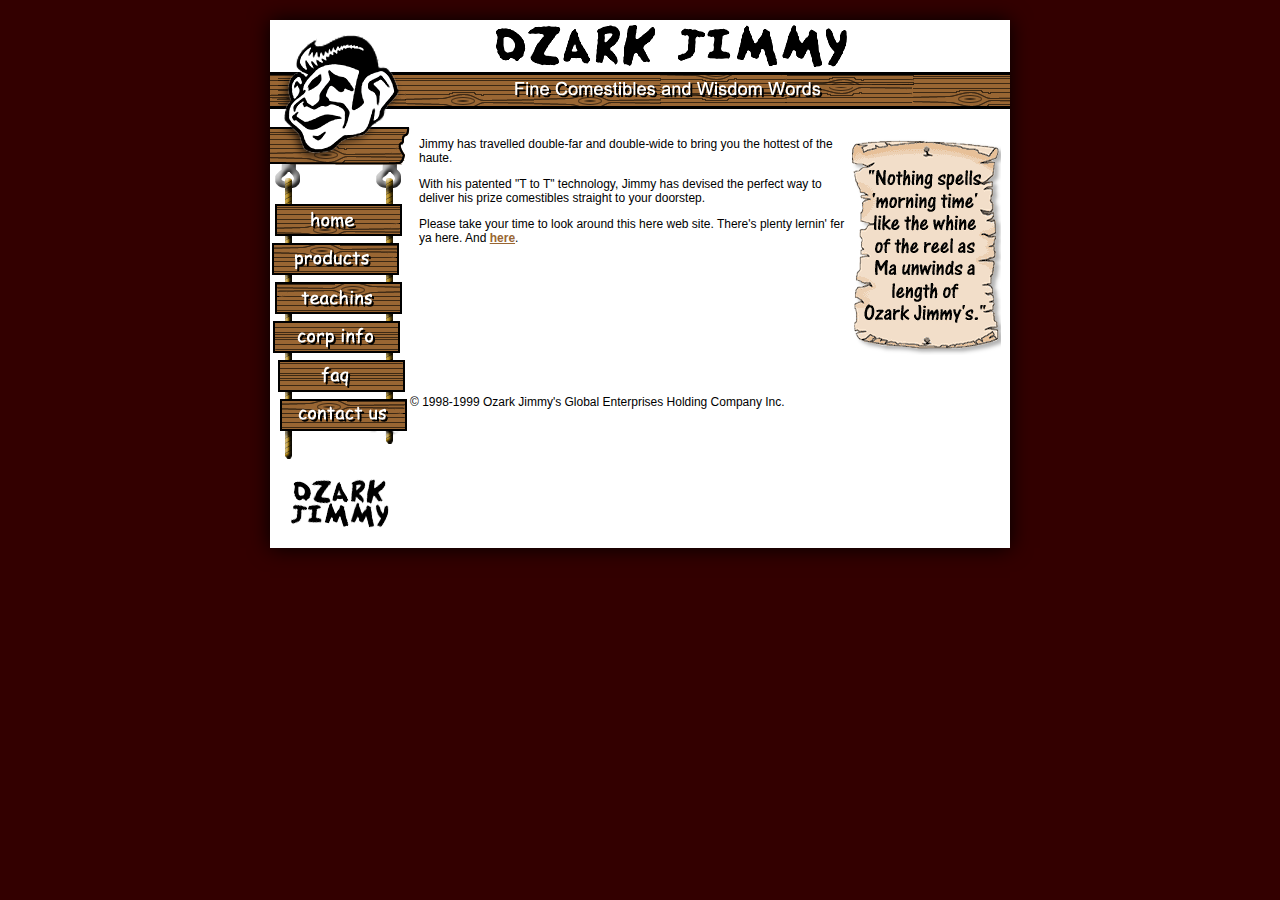
<file: index.html>
<!-- saved from url=(0023)http://localhost:57130/ -->
<html lang="en"><head><meta http-equiv="Content-Type" content="text/html; charset=UTF-8">
<title>Ozark Jimmy Inc. / Home</title>

<link rel="stylesheet" type="text/css" href="/files/style.css">
</head>
<body>

<div id="wrap">
<table width="740" border="0" cellpadding="0" cellspacing="0">
 <tbody><tr>
  <td><a href="/"><img src="/files/header_1.gif" width="740" height="52" border="0" alt="OzarkJimmy.com"></a></td>
 </tr>
 <tr>
  <td><a href="/"><img src="/files/header_2.gif" width="740" height="37" border="0" alt=""></a></td>
 </tr>
</tbody></table>

<table width="740" border="0" cellpadding="0" cellspacing="0">
 <tbody><tr valign="top">
  <td width="140" bgcolor="#ffffff">

   <table width="140" border="0" cellpadding="0" cellspacing="0">
    <tbody><tr>
     <td><img src="/files/menu_top_1.gif" width="140" height="18" border="0" alt=""></td>
    </tr>
    <tr>
     <td><img src="/files/menu_top_2.gif" width="140" height="37" border="0" alt=""></td>
    </tr>
    <tr>
     <td><img src="/files/menu_top_3.gif" width="140" height="40" border="0" alt=""></td>
    </tr>
    <tr>
     <td><a href="/"><img src="/files/menu_home.gif" width="140" height="32" border="0" alt="Home Page"></a><br>
     </td>
    </tr>
    <tr>
     <td><img src="/files/menu_spacer.gif" alt="" width="140" height="7"></td>
    </tr>
    <tr>
     <td>
      <a href="products/"><img src="/files/menu_products.gif" width="140" height="32" border="0" alt="Products"></a><br>
     </td>
    </tr>
    <tr>
     <td><img src="/files/menu_spacer.gif" alt="" width="140" height="7"></td>
    </tr>
    <tr>
     <td><a href="/teachins"><img src="/files/menu_teachins.gif" width="140" height="32" border="0" alt="Teachins"></a><br>
     </td>
    </tr>
    <tr>
     <td><img src="/files/menu_spacer.gif" alt="" width="140" height="7"></td>
    </tr>
    <tr>
     <td><a href="/corporate"><img src="/files/menu_corpInfo.gif" width="140" height="32" border="0" alt="Corporate Info"></a><br>
     </td>
    </tr>
    <tr>
     <td><img src="/files/menu_spacer.gif" alt="" width="140" height="7"></td>
    </tr>
    <tr>
     <td><a href="/faq"><img src="/files/menu_faq.gif" width="140" height="32" border="0" alt="FAQ"></a></td>
    </tr>
    <tr>
     <td><img src="/files/menu_spacer.gif" alt="" width="140" height="7"></td>
    </tr>
    <tr>
     <td>
      <a href="/holler"><img src="/files/menu_contact.gif" width="140" height="32" border="0"></a><br>
     </td>
    </tr>
    <tr>
     <td>
      <img src="/files/menu_bottom.gif" alt="" width="140" height="28"></td>
    </tr>
   </tbody></table>

   <br>

   <div align="center"><a href="/"><img src="/files/footer.gif" width="104" height="61" border="0" alt=""></a></div><br>

  </td>
  <td width="600" bgcolor="#ffffff">

   <br>
<br>
<table width="90%" cellspacing="0" cellpadding="0" border="0" align="center">
	<tbody><tr valign="top">
		<td width="80%">
		
			Jimmy has travelled double-far and double-wide to bring you the hottest of the haute.
			<p>
			With his patented "T to T" technology, Jimmy has devised the perfect way to deliver his prize comestibles straight to your doorstep.
			</p><p>
			Please take your time to look around this here web site.  There's plenty lernin' fer ya here.  And <a href="teachins/">here</a>.

			<br><br>
			
			<table width="430" border="0" cellpadding="0" cellspacing="0" align="center">
				<tbody><tr valign="top">
					<td width="210">
						<!--? require ('content/featureFront2.php'); ?-->
					</td>
					<td width="10">
						<img src="/files/spacer.gif" width="10" height="1" alt="" border="0"><br>
					</td>
					<td width="200">
						<!--? require ('content/featureFront1.php'); ?--><br>
					</td>
				</tr>
			</tbody></table>
			
		</p></td>
		<td width="20%" align="center">
		
			<img src="/files/scroll.gif" width="152" height="218" hspace="0" vspace="0" border="0" alt=""><br clear="all">
						
		</td>
	</tr>
</tbody></table>

   <br><br>

   <p>&copy; 1998-1999 Ozark Jimmy's Global Enterprises Holding Company Inc. </p>
   <br><br>

  </td>
 </tr>
</tbody></table>
</div>


</body></html>
</file>
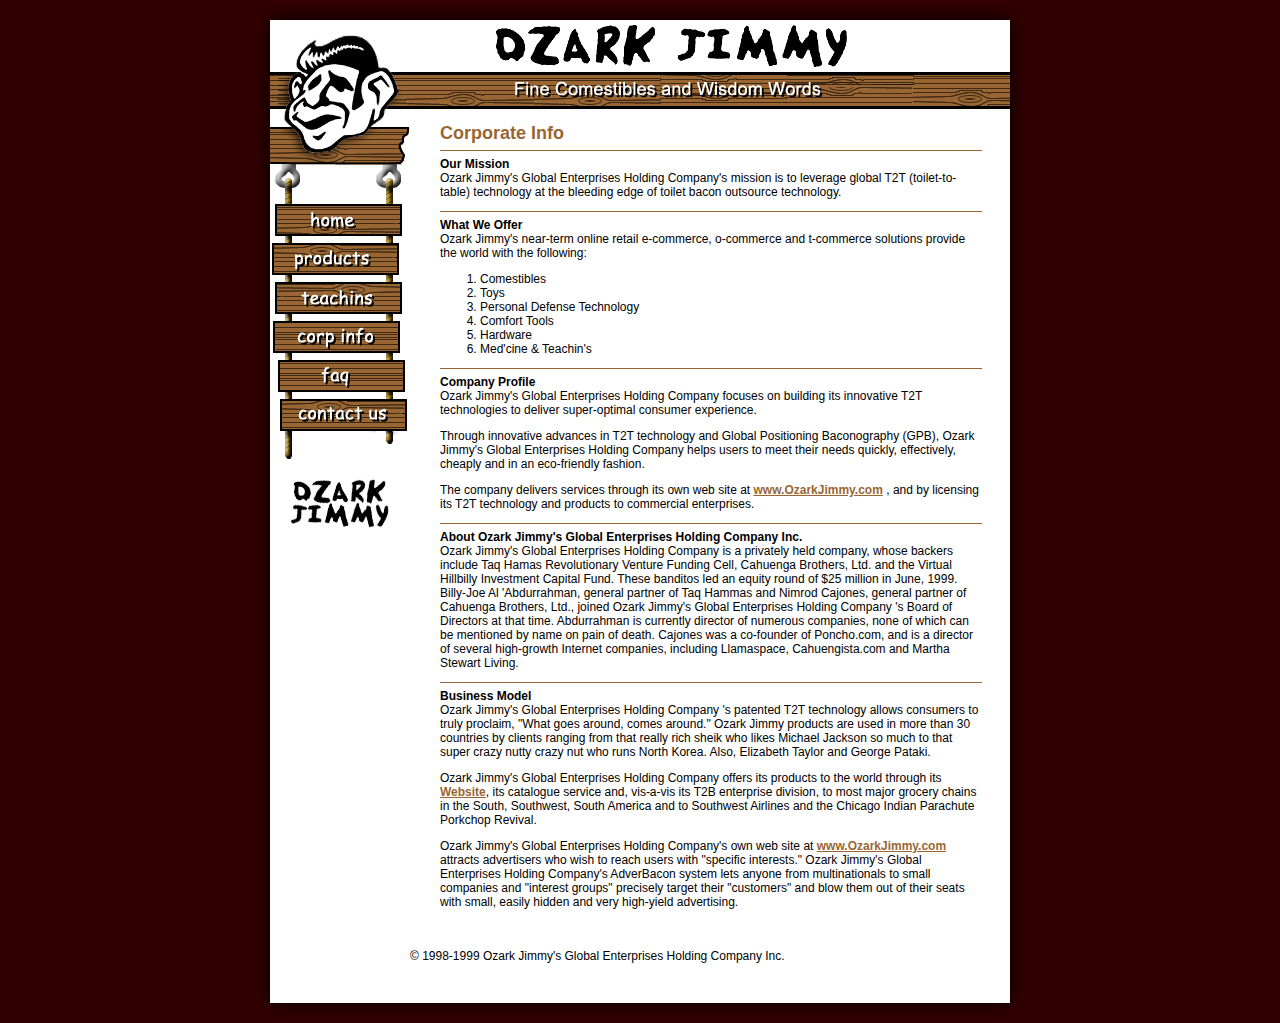
<file: corporate/index.html>
<!-- saved from url=(0040)http://localhost:57130/?content=corpInfo -->
<html lang="en"><head><meta http-equiv="Content-Type" content="text/html; charset=UTF-8">
<title>Ozark Jimmy Inc. / Corporate</title>

<link rel="stylesheet" type="text/css" href="/files/style.css">
</head>
<body>

<div id="wrap">
<table width="740" border="0" cellpadding="0" cellspacing="0">
 <tbody><tr>
  <td><a href="/"><img src="/files/header_1.gif" width="740" height="52" border="0" alt="OzarkJimmy.com"></a></td>
 </tr>
 <tr>
  <td><a href="/"><img src="/files/header_2.gif" width="740" height="37" border="0" alt=""></a></td>
 </tr>
</tbody></table>

<table width="740" border="0" cellpadding="0" cellspacing="0">
 <tbody><tr valign="top">
  <td width="140" bgcolor="#ffffff">

   <table width="140" border="0" cellpadding="0" cellspacing="0">
    <tbody><tr>
     <td><img src="/files/menu_top_1.gif" width="140" height="18" border="0" alt=""></td>
    </tr>
    <tr>
     <td><img src="/files/menu_top_2.gif" width="140" height="37" border="0" alt=""></td>
    </tr>
    <tr>
     <td><img src="/files/menu_top_3.gif" width="140" height="40" border="0" alt=""></td>
    </tr>
    <tr>
     <td><a href="/"><img src="/files/menu_home.gif" width="140" height="32" border="0" alt="Home Page"></a><br>
     </td>
    </tr>
    <tr>
     <td><img src="/files/menu_spacer.gif" alt="" width="140" height="7"></td>
    </tr>
    <tr>
     <td><a href="/products"><img src="/files/menu_products.gif" width="140" height="32" border="0" alt="Products"></a><br>
     </td>
    </tr>
    <tr>
     <td><img src="/files/menu_spacer.gif" alt="" width="140" height="7"></td>
    </tr>
    <tr>
     <td><a href="/teachins"><img src="/files/menu_teachins.gif" width="140" height="32" border="0" alt="Teachins"></a><br>
     </td>
    </tr>
    <tr>
     <td><img src="/files/menu_spacer.gif" alt="" width="140" height="7"></td>
    </tr>
    <tr>
     <td><a href="/"><img src="/files/menu_corpInfo.gif" width="140" height="32" border="0" alt="Corporate Info"></a></td>
    </tr>
    <tr>
     <td><img src="/files/menu_spacer.gif" alt="" width="140" height="7"></td>
    </tr>
    <tr>
     <td><a href="/faq/"><img src="/files/menu_faq.gif" width="140" height="32" border="0" alt="FAQ"></a></td>
    </tr>
    <tr>
     <td><img src="/files/menu_spacer.gif" alt="" width="140" height="7"></td>
    </tr>
    <tr>
     <td>
      <a href="/holler"><img src="/files/menu_contact.gif" width="140" height="32" border="0"></a><br>
     </td>
    </tr>
    <tr>
     <td>
      <img src="/files/menu_bottom.gif" alt="" width="140" height="28"></td>
    </tr>
   </tbody></table>

   <br>

   <div align="center"><a href="/"><img src="/files/footer.gif" width="104" height="61" border="0" alt=""></a></div><br>

  </td>
  <td width="600" bgcolor="#ffffff">

   <table width="90%" cellspacing="0" cellpadding="0" border="0" align="center">
	<tbody><tr>
		<td>
			<br>
			
			<span class="sectitle"><b>Corporate Info</b></span>
			
			<br>
			
			<!--?

			require ('includes/corp_nav.php');
			
			?-->
				
			<hr align="left" size="1" color="#996633" width="100%" noshade="">
			<b>Our Mission</b>
			
			<br>
			
			Ozark Jimmy's Global Enterprises Holding Company's mission is to  leverage global T2T (toilet-to-table) technology at the bleeding edge of toilet bacon outsource technology.
			
			<p>
			</p><hr align="left" size="1" color="#996633" width="100%" noshade="">
			<b>What We Offer</b>
			
			<br>
			
			Ozark Jimmy's near-term online retail e-commerce, o-commerce and t-commerce solutions provide the world with the following:

			<ol>
				<li>Comestibles
				</li><li>Toys
				</li><li>Personal Defense Technology
				</li><li>Comfort Tools
				</li><li>Hardware
				</li><li>Med'cine &amp; Teachin's
			</li></ol>

			<p>
			</p><hr align="left" size="1" color="#996633" width="100%" noshade="">
			<b>Company Profile</b>

			<br>

			Ozark Jimmy's Global Enterprises Holding Company focuses on building its innovative T2T technologies to deliver super-optimal consumer experience.

			<p>
			
			Through innovative advances in T2T technology and Global Positioning Baconography (GPB), Ozark Jimmy's Global Enterprises Holding Company helps users to meet their needs quickly, effectively, cheaply and in an eco-friendly fashion.

			</p><p>

			The company delivers services through its own web site at <a href="http://ozarkjimmy.com/">www.OzarkJimmy.com</a> , and by licensing its T2T technology and products to commercial enterprises.

			</p><p>
			</p><hr align="left" size="1" color="#996633" width="100%" noshade="">
			<b>About Ozark Jimmy's Global Enterprises Holding Company Inc.</b>

			<br>

			Ozark Jimmy's Global Enterprises Holding Company is a privately held company, whose backers include Taq Hamas Revolutionary Venture Funding Cell, Cahuenga Brothers, Ltd. and the Virtual Hillbilly Investment Capital Fund.  These banditos led an equity round of $25 million in June, 1999.  Billy-Joe Al 'Abdurrahman, general partner of Taq Hammas and Nimrod Cajones, general partner of Cahuenga Brothers, Ltd., joined Ozark Jimmy's Global Enterprises Holding Company 's Board of Directors at that time.  Abdurrahman is currently director of numerous companies, none of which can be mentioned by name  on pain of death. Cajones was a co-founder of Poncho.com, and is a  director of  several high-growth Internet companies, including Llamaspace, Cahuengista.com and Martha Stewart Living.

			<p>
			</p><hr align="left" size="1" color="#996633" width="100%" noshade="">
			<b>Business Model</b>

			<br>

			Ozark Jimmy's Global Enterprises Holding Company 's patented T2T  technology allows consumers to truly proclaim, "What goes around, comes around."  Ozark Jimmy products are used in more than 30 countries by clients ranging from that really rich sheik who likes Michael Jackson so much to that super crazy nutty crazy nut who runs North Korea.  Also, Elizabeth Taylor and George Pataki.

			<p>

			Ozark Jimmy's Global Enterprises Holding Company offers its products to the world through its <a href="http://ozarkjimmy.com/">Website</a>, its catalogue service and, vis-a-vis its T2B enterprise division, to most major grocery chains in the South,  Southwest, South America and to Southwest Airlines and the  Chicago Indian  Parachute Porkchop Revival.
			
			</p><p>
			
			Ozark Jimmy's Global Enterprises Holding Company's own web site at <a href="http://ozarkjimmy.com/">www.OzarkJimmy.com</a> attracts  advertisers who wish to reach users with "specific interests." Ozark Jimmy's Global Enterprises Holding Company's AdverBacon system lets anyone from multinationals to small companies and "interest groups" precisely  target their "customers" and blow them out of their seats with small, easily  hidden and very high-yield advertising.
		</p></td>
	</tr>
</tbody></table>
   <br><br>

    <p>&copy; 1998-1999 Ozark Jimmy's Global Enterprises Holding Company Inc. </p>
   <br><br>

  </td>
 </tr>
</tbody></table>
</div>


</body></html>
</file>
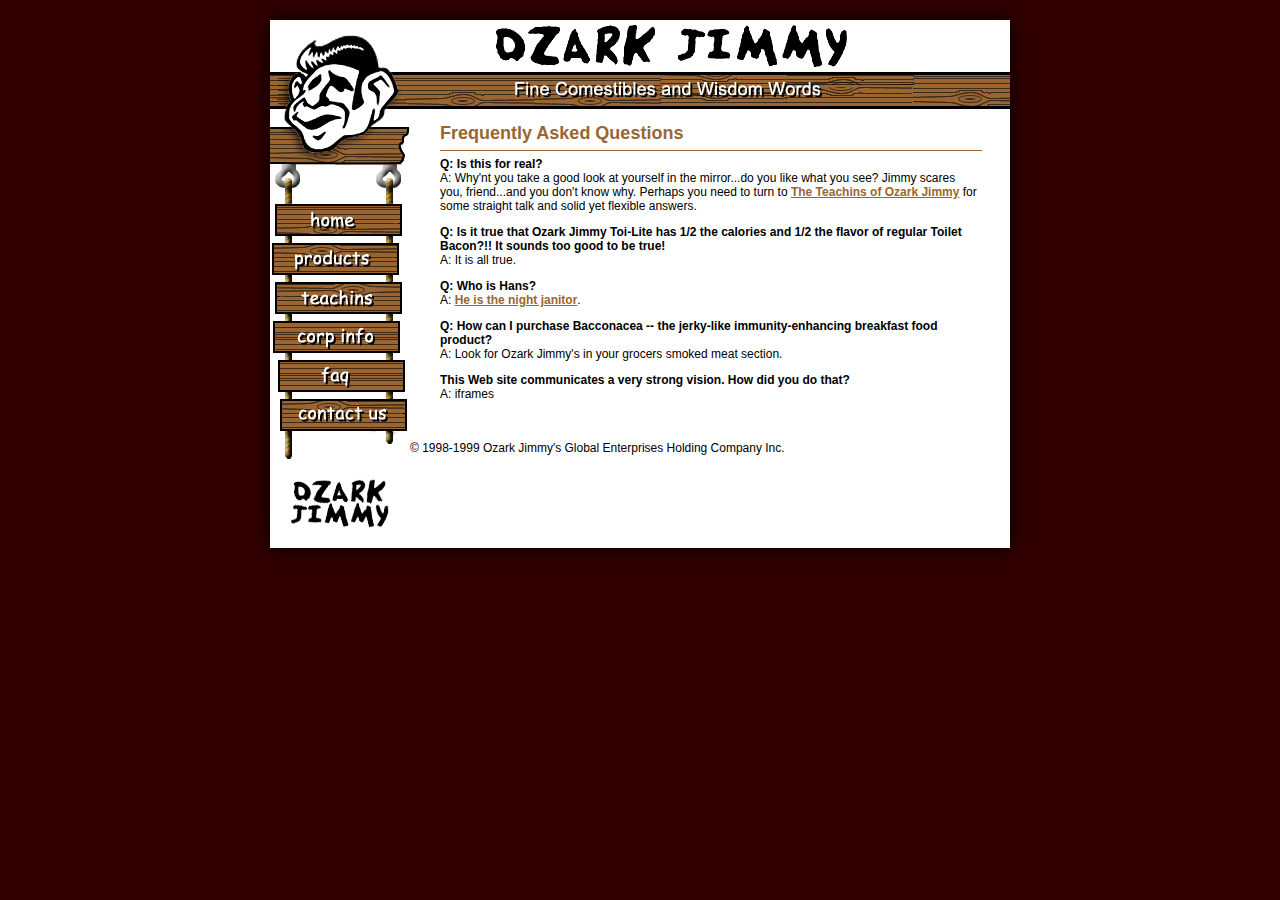
<file: faq/index.html>
<!-- saved from url=(0035)http://localhost:57130/?content=faq -->
<html lang="en"><head><meta http-equiv="Content-Type" content="text/html; charset=UTF-8">
<title>Ozark Jimmy Inc. / FAQ</title>

<link rel="stylesheet" type="text/css" href="/files/style.css">
</head>
<body>

<div id="wrap">
<table width="740" border="0" cellpadding="0" cellspacing="0">
 <tbody><tr>
  <td><a href="/"><img src="/files/header_1.gif" width="740" height="52" border="0" alt="OzarkJimmy.com"></a></td>
 </tr>
 <tr>
  <td><a href="/"><img src="/files/header_2.gif" width="740" height="37" border="0" alt=""></a></td>
 </tr>
</tbody></table>

<table width="740" border="0" cellpadding="0" cellspacing="0">
 <tbody><tr valign="top">
  <td width="140" bgcolor="#ffffff">

   <table width="140" border="0" cellpadding="0" cellspacing="0">
    <tbody><tr>
     <td><img src="/files/menu_top_1.gif" width="140" height="18" border="0" alt=""></td>
    </tr>
    <tr>
     <td><img src="/files/menu_top_2.gif" width="140" height="37" border="0" alt=""></td>
    </tr>
    <tr>
     <td><img src="/files/menu_top_3.gif" width="140" height="40" border="0" alt=""></td>
    </tr>
    <tr>
     <td><a href="/"><img src="/files/menu_home.gif" width="140" height="32" border="0" alt="Home Page"></a><br>
     </td>
    </tr>
    <tr>
     <td><img src="/files/menu_spacer.gif" alt="" width="140" height="7"></td>
    </tr>
    <tr>
     <td><a href="/products"><img src="/files/menu_products.gif" width="140" height="32" border="0" alt="Products"></a><br>
     </td>
    </tr>
    <tr>
     <td><img src="/files/menu_spacer.gif" alt="" width="140" height="7"></td>
    </tr>
    <tr>
     <td><a href="/teachins"><img src="/files/menu_teachins.gif" width="140" height="32" border="0" alt="Teachins"></a><br>
     </td>
    </tr>
    <tr>
     <td><img src="/files/menu_spacer.gif" alt="" width="140" height="7"></td>
    </tr>
    <tr>
     <td><a href="/corporate"><img src="/files/menu_corpInfo.gif" width="140" height="32" border="0" alt="Corporate Info"></a><br>
     </td>
    </tr>
    <tr>
     <td><img src="/files/menu_spacer.gif" alt="" width="140" height="7"></td>
    </tr>
    <tr>
     <td><a href="/faq"><img src="/files/menu_faq.gif" width="140" height="32" border="0" alt="FAQ"></a></td>
    </tr>
    <tr>
     <td><img src="/files/menu_spacer.gif" alt="" width="140" height="7"></td>
    </tr>
    <tr>
     <td>
      <a href="/holler"><img src="/files/menu_contact.gif" width="140" height="32" border="0"></a><br>
     </td>
    </tr>
    <tr>
     <td>
      <img src="/files/menu_bottom.gif" alt="" width="140" height="28"></td>
    </tr>
   </tbody></table>

   <br>

   <div align="center"><a href="/"><img src="/files/footer.gif" width="104" height="61" border="0" alt=""></a></div><br>

  </td>
  <td width="600" bgcolor="#ffffff">

   <table width="90%" cellspacing="0" cellpadding="0" border="0" align="center">
	<tbody><tr>
		<td>
			<br>
			
			<span class="sectitle"><b>Frequently Asked Questions</b></span>
			
			<br>
			
			<hr align="left" size="1" color="#996633" width="100%" noshade="">
			
			<strong>Q: Is this for real?</strong><br>
			A: Why'nt you take a good look at yourself in the mirror...do you like what you see? Jimmy scares you, friend...and you don't know why. Perhaps you need to turn to <a href="/teachins">The Teachins of Ozark Jimmy</a> for some straight talk and solid yet flexible answers.

			<p>
			
			<strong>Q: Is it true that Ozark Jimmy Toi-Lite has 1/2 the calories and 1/2 the flavor of regular Toilet Bacon?!!  It sounds too good to be true!</strong><br>
			A: It is all true.
			
			</p><p>
			
			<strong>Q: Who is Hans?</strong><br>
			A: <a href="/resume_hans">He is the night janitor</a>.
			
			</p><p>
			
			<strong>Q: How can I purchase Bacconacea -- the jerky-like immunity-enhancing breakfast food product?</strong><br>
			A: Look for Ozark Jimmy's in your grocers smoked meat section.
			
			</p><p>
			
			<strong>This Web site communicates a very strong vision.  How did you do that?</strong><br>
			A: iframes

		</p></td>
	</tr>
</tbody></table>
   <br><br>

    <p>&copy; 1998-1999 Ozark Jimmy's Global Enterprises Holding Company Inc. </p>
   <br><br>

  </td>
 </tr>
</tbody></table>
</div>


</body></html>
</file>
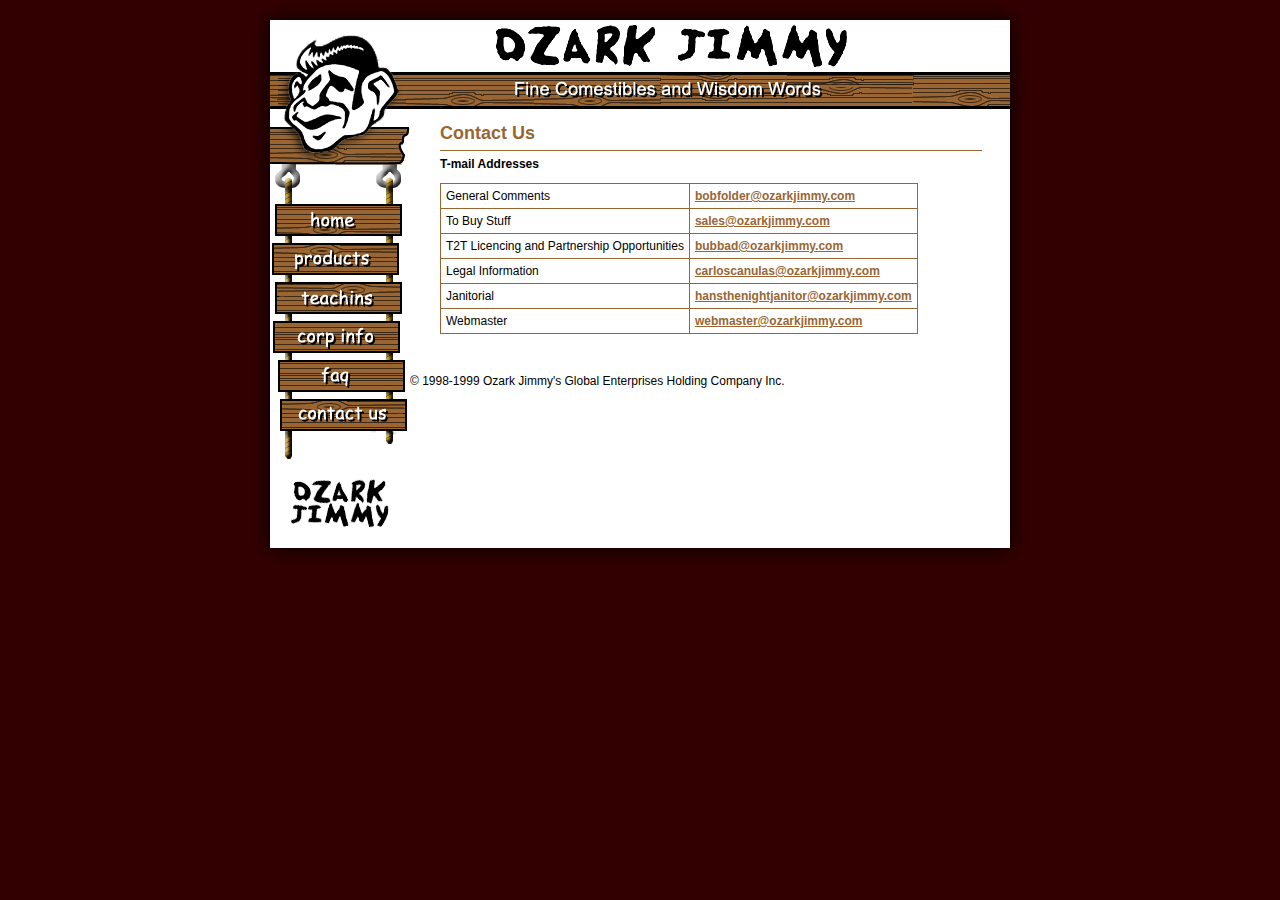
<file: holler/index.html>
<!-- saved from url=(0038)http://localhost:57130/?content=holler -->
<html lang="en"><head><meta http-equiv="Content-Type" content="text/html; charset=UTF-8">
<title>Ozark Jimmy Inc. / Contact</title>

<link rel="stylesheet" type="text/css" href="/files/style.css">
</head>
<body>

<div id="wrap">
<table width="740" border="0" cellpadding="0" cellspacing="0">
 <tbody><tr>
  <td><a href="/"><img src="/files/header_1.gif" width="740" height="52" border="0" alt="OzarkJimmy.com"></a></td>
 </tr>
 <tr>
  <td><a href="/"><img src="/files/header_2.gif" width="740" height="37" border="0" alt=""></a></td>
 </tr>
</tbody></table>

<table width="740" border="0" cellpadding="0" cellspacing="0">
 <tbody><tr valign="top">
  <td width="140" bgcolor="#ffffff">

   <table width="140" border="0" cellpadding="0" cellspacing="0">
    <tbody><tr>
     <td><img src="/files/menu_top_1.gif" width="140" height="18" border="0" alt=""></td>
    </tr>
    <tr>
     <td><img src="/files/menu_top_2.gif" width="140" height="37" border="0" alt=""></td>
    </tr>
    <tr>
     <td><img src="/files/menu_top_3.gif" width="140" height="40" border="0" alt=""></td>
    </tr>
    <tr>
     <td><a href="/"><img src="/files/menu_home.gif" width="140" height="32" border="0" alt="Home Page"></a><br>
     </td>
    </tr>
    <tr>
     <td><img src="/files/menu_spacer.gif" alt="" width="140" height="7"></td>
    </tr>
    <tr>
     <td><a href="/products"><img src="/files/menu_products.gif" width="140" height="32" border="0" alt="Products"></a><br>
     </td>
    </tr>
    <tr>
     <td><img src="/files/menu_spacer.gif" alt="" width="140" height="7"></td>
    </tr>
    <tr>
     <td><a href="/teachins"><img src="/files/menu_teachins.gif" width="140" height="32" border="0" alt="Teachins"></a><br>
     </td>
    </tr>
    <tr>
     <td><img src="/files/menu_spacer.gif" alt="" width="140" height="7"></td>
    </tr>
    <tr>
     <td><a href="/corporate"><img src="/files/menu_corpInfo.gif" width="140" height="32" border="0" alt="Corporate Info"></a><br>
     </td>
    </tr>
    <tr>
     <td><img src="/files/menu_spacer.gif" alt="" width="140" height="7"></td>
    </tr>
    <tr>
     <td><a href="/faq/"><img src="/files/menu_faq.gif" width="140" height="32" border="0" alt="FAQ"></a></td>
    </tr>
    <tr>
     <td><img src="/files/menu_spacer.gif" alt="" width="140" height="7"></td>
    </tr>
    <tr>
     <td>
      <a href="/"><img src="/files/menu_contact.gif" width="140" height="32" border="0"></a><br>
     </td>
    </tr>
    <tr>
     <td>
      <img src="/files/menu_bottom.gif" alt="" width="140" height="28"></td>
    </tr>
   </tbody></table>

   <br>

   <div align="center"><a href="/"><img src="/files/footer.gif" width="104" height="61" border="0" alt=""></a></div><br>

  </td>
  <td width="600" bgcolor="#ffffff">

   <table width="90%" cellspacing="0" cellpadding="0" border="0" align="center">
	<tbody><tr>
		<td>
			<br>
			
			<span class="sectitle"><b>Contact Us</b></span>
			
			<br>
			
			<hr align="left" size="1" color="#996633" width="100%" noshade="">
			<b>T-mail Addresses</b>
			<p>
			<table cellspacing="0" cellpadding="0" border="0">
				<tbody><tr>
					<td bgcolor="#996633">
			<table width="100%" cellpadding="5" cellspacing="1" border="0">
				<tbody><tr valign="top">
					<td bgcolor="#ffffff">
						General Comments</td>
					<td bgcolor="#ffffff">
						<a href="mailto:bobfolder@ozarkjimmy.com">bobfolder@ozarkjimmy.com</a></td>
				</tr>
				<tr valign="top">
					<td bgcolor="#ffffff">
						To Buy Stuff</td>
					<td bgcolor="#ffffff">
						<a href="mailto:sales@ozarkjimmy.com">sales@ozarkjimmy.com</a></td>
				</tr>
				<tr valign="top">
					<td bgcolor="#ffffff">
						T2T Licencing and Partnership Opportunities</td>
					<td bgcolor="#ffffff">
						<a href="mailto:bubbad@ozarkjimmy.com">bubbad@ozarkjimmy.com</a></td>
				</tr>
				<tr valign="top">
					<td bgcolor="#ffffff">
						Legal Information</td>
					<td bgcolor="#ffffff">
						<a href="mailto:carloscanulas@ozarkjimmy.com">carloscanulas@ozarkjimmy.com</a></td>
				</tr>
				<tr valign="top">
					<td bgcolor="#ffffff">
						Janitorial</td>
					<td bgcolor="#ffffff">
						<a href="mailto:hansthenightjanitor@ozarkjimmy.com">hansthenightjanitor@ozarkjimmy.com</a></td>
				</tr>
				<tr valign="top">
					<td bgcolor="#ffffff">
						Webmaster</td>
					<td bgcolor="#ffffff">
						<a href="mailto:webmaster@ozarkjimmy.com">webmaster@ozarkjimmy.com</a></td>
				</tr>
			</tbody></table>
					</td>
				</tr>
			</tbody></table>

		</p></td>
	</tr>
</tbody></table>
   <br><br>

    <p>&copy; 1998-1999 Ozark Jimmy's Global Enterprises Holding Company Inc. </p>
   <br><br>

  </td>
 </tr>
</tbody></table>
</div>


</body></html>
</file>
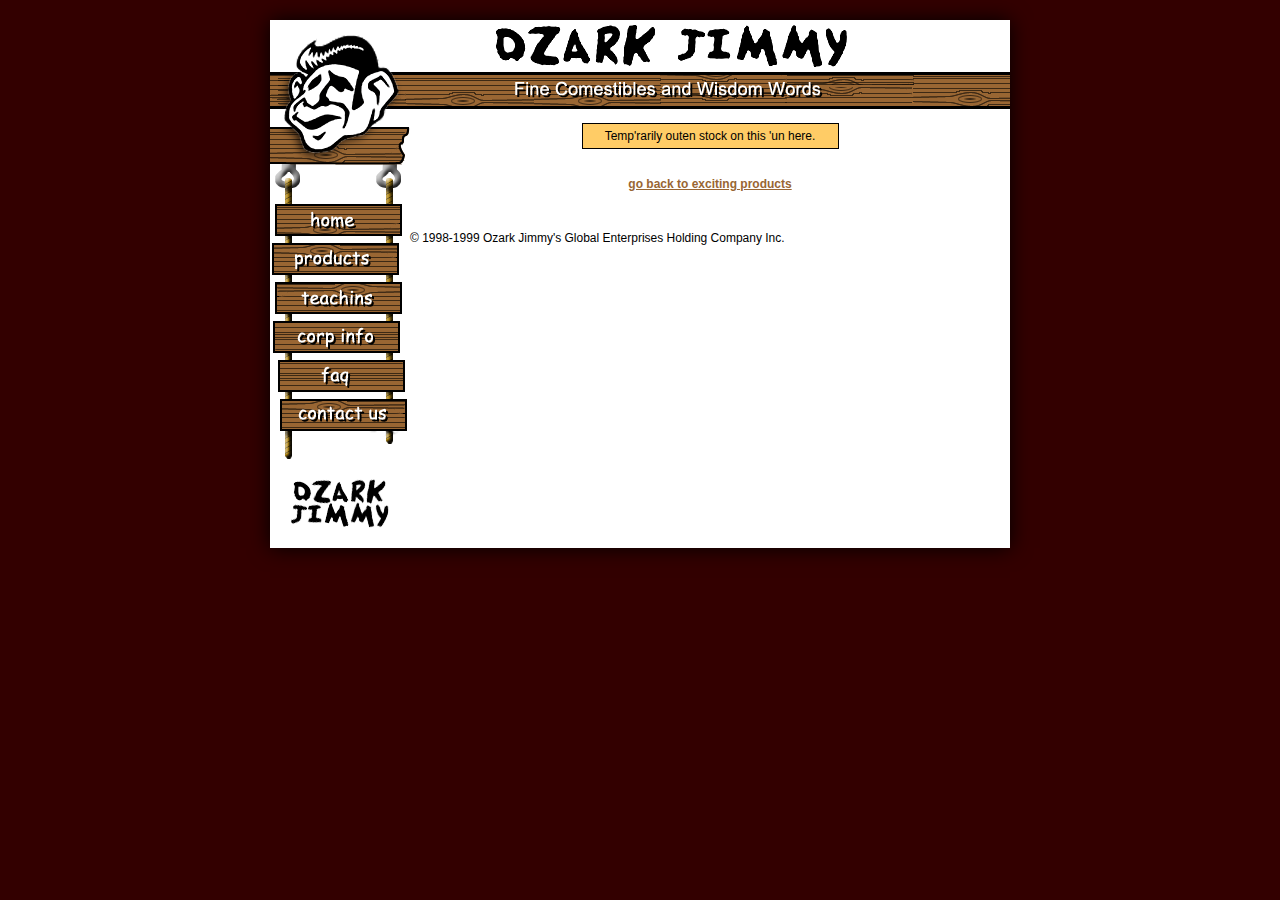
<file: order/index.html>
<html lang="en">
<head>
<title>Ozark Jimmy Inc. / Order</title>
<meta http-equiv="Content-Type" content="text/html; charset=iso-8859-1">
<link rel=stylesheet type="text/css" href="/files/style.css">
<body>

<div id="wrap">
<table width=740 border="0" cellpadding="0" cellspacing="0">
 <tr>
  <td><a href="/"><img src="/files/header_1.gif" width="740" height="52" border="0" alt="OzarkJimmy.com"></a></td>
 </tr>
 <tr>
  <td><a href="/"><img src="/files/header_2.gif" width="740" height="37" border="0" alt=""></a></td>
 </tr>
</table>

<table width=740 border="0" cellpadding="0" cellspacing="0">
 <tr valign=top>
  <td width="140" bgcolor="#ffffff">

   <table width="140" border="0" cellpadding="0" cellspacing="0">
    <tr>
     <td><img src="/files/menu_top_1.gif" width="140" height="18" border="0" alt=""></td>
    </tr>
    <tr>
     <td><img src="/files/menu_top_2.gif" width="140" height="37" border="0" alt=""></td>
    </tr>
    <tr>
     <td><img src="/files/menu_top_3.gif" width="140" height="40" border="0" alt=""></td>
    </tr>
    <tr>
     <td><a href="/"><img src="/files/menu_home.gif" width="140" height="32" border="0" alt="Home Page"></a><br>
     </td>
    </tr>
    <tr>
     <td><img src="/files/menu_spacer.gif" alt="" width="140" height="7"></td>
    </tr>
    <tr>
     <td><a href="/products"><img src="/files/menu_products.gif" width="140" height="32" border="0" alt="Products"></a><br>
     </td>
    </tr>
    <tr>
     <td><img src="/files/menu_spacer.gif" alt="" width="140" height="7"></td>
    </tr>
    <tr>
     <td><a href="/teachins"><img src="/files/menu_teachins.gif" width="140" height="32" border="0" alt="Teachins"></a><br>
     </td>
    </tr>
    <tr>
     <td><img src="/files/menu_spacer.gif" alt="" width="140" height="7"></td>
    </tr>
    <tr>
     <td>
      <a href=/corporate"><img src="/files/menu_corpInfo.gif" width="140" height="32" border="0" alt="Corporate Info"></a><br>
     </td>
    </tr>
    <tr>
     <td><img src="/files/menu_spacer.gif" alt="" width="140" height="7"></td>
    </tr>
    <tr>
     <td><a href="/faq/"><img src="/files/menu_faq.gif" width="140" height="32" border="0" alt="FAQ"></a></td>
    </tr>
    <tr>
     <td><img src="/files/menu_spacer.gif" alt="" width="140" height="7"></td>
    </tr>
    <tr>
     <td>
      <a href="/holler"><img src="/files/menu_contact.gif" width="140" height="32" border="0" alt="Contact"></a><br>
     </td>
    </tr>
    <tr>
     <td>
      <img src="/files/menu_bottom.gif" alt="" width="140" height="28" alt=""></td>
    </tr>
   </table>

   <br>

   <div align="center"><a href="/"><img src="/files/footer.gif" width="104" height="61" border="0" alt=""></a></div><br>

  </td>
  <td width="600" bgcolor="#ffffff">

   <table width="90%" cellspacing=0 cellpadding=0 border="0" align=center>
	<tr>
		<td align=center>

			<br>
			
			<table cellpadding=1 cellspacing=0 border="0">
				<tr>
					<td bgcolor="#000000">
						<table width=255 cellpadding=5 cellspacing=0 border="0">
							<tr>
								<td bgcolor="#ffcc66" align=center>
									Temp'rarily outen stock on this 'un here.
								</td>
							</tr>
						</table>
					</td>
				</tr>
			</table>
			
			<br>
			<br>
						
			<a href="/products">go back to exciting products</a>
		</td>
	</tr>
</table>
   <br><br>

    <p>&copy; 1998-1999 Ozark Jimmy's Global Enterprises Holding Company Inc. </p>
   <br><br>

  </td>
 </tr>
</table>
</div>

</body>
</html>
</file>
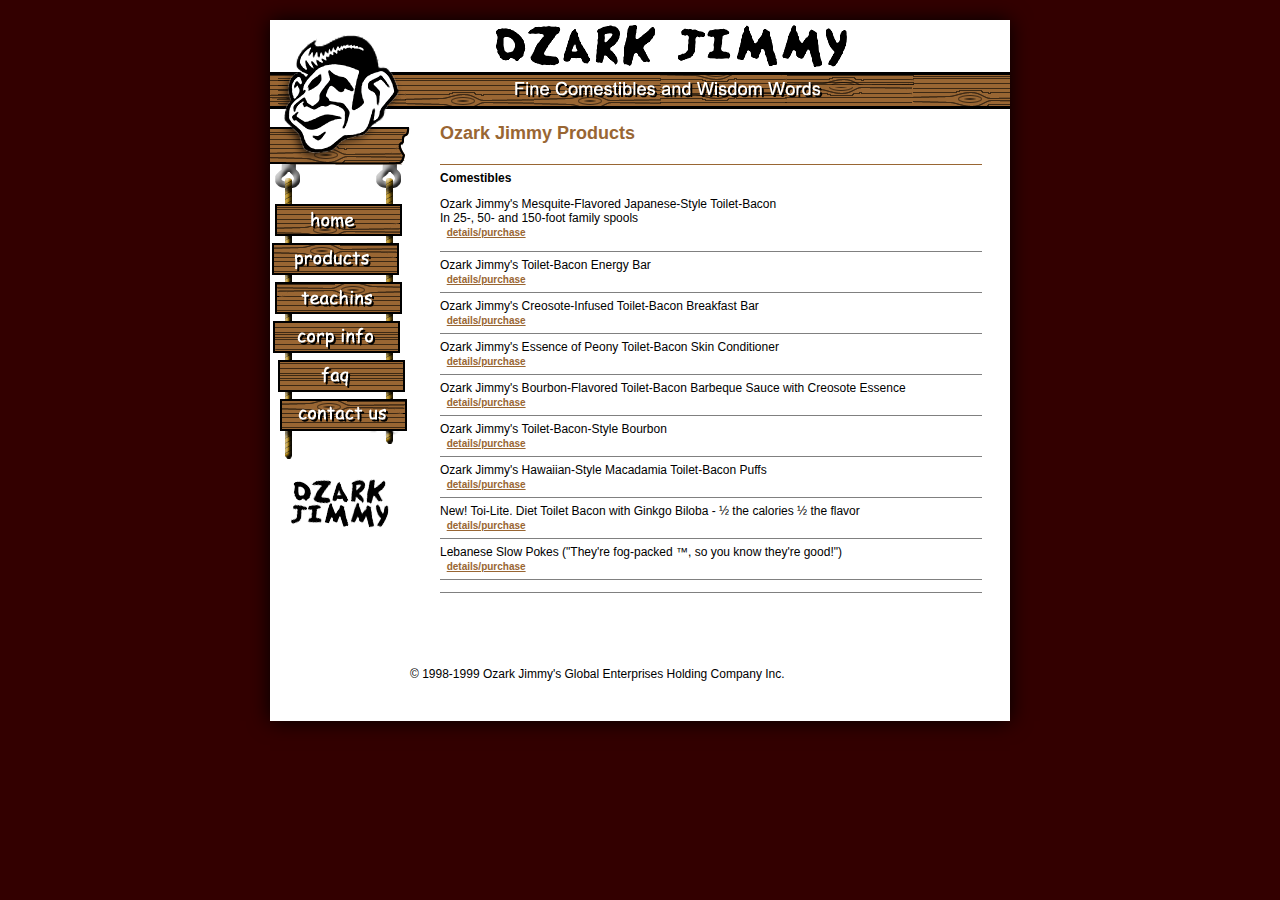
<file: products/index.html>
<!-- saved from url=(0040)http://localhost:57130/?content=products -->
<html lang="en"><head><meta http-equiv="Content-Type" content="text/html; charset=UTF-8">
<title>Ozark Jimmy Inc. / Products</title>

<link rel="stylesheet" type="text/css" href="/files/style.css">
</head>
<body>

<div id="wrap">
<table width="740" border="0" cellpadding="0" cellspacing="0">
 <tbody><tr>
  <td><a href="/"><img src="/files/header_1.gif" width="740" height="52" border="0" alt="OzarkJimmy.com"></a></td>
 </tr>
 <tr>
  <td><a href="/"><img src="/files/header_2.gif" width="740" height="37" border="0" alt=""></a></td>
 </tr>
</tbody></table>

<table width="740" border="0" cellpadding="0" cellspacing="0">
 <tbody><tr valign="top">
  <td width="140" bgcolor="#ffffff">

   <table width="140" border="0" cellpadding="0" cellspacing="0">
    <tbody><tr>
     <td><img src="/files/menu_top_1.gif" width="140" height="18" border="0" alt=""></td>
    </tr>
    <tr>
     <td><img src="/files/menu_top_2.gif" width="140" height="37" border="0" alt=""></td>
    </tr>
    <tr>
     <td><img src="/files/menu_top_3.gif" width="140" height="40" border="0" alt=""></td>
    </tr>
    <tr>
     <td><a href="/"><img src="/files/menu_home.gif" width="140" height="32" border="0" alt="Home Page"></a><br>
     </td>
    </tr>
    <tr>
     <td><img src="/files/menu_spacer.gif" alt="" width="140" height="7"></td>
    </tr>
    <tr>
     <td>
      <a href="/"><img src="/files/menu_products.gif" width="140" height="32" border="0" alt="Products"></a><br>
     </td>
    </tr>
    <tr>
     <td><img src="/files/menu_spacer.gif" alt="" width="140" height="7"></td>
    </tr>
    <tr>
     <td><a href="/teachins"><img src="/files/menu_teachins.gif" width="140" height="32" border="0" alt="Teachins"></a><br>
     </td>
    </tr>
    <tr>
     <td><img src="/files/menu_spacer.gif" alt="" width="140" height="7"></td>
    </tr>
    <tr>
     <td><a href="/corporate"><img src="/files/menu_corpInfo.gif" width="140" height="32" border="0" alt="Corporate Info"></a><br>
     </td>
    </tr>
    <tr>
     <td><img src="/files/menu_spacer.gif" alt="" width="140" height="7"></td>
    </tr>
    <tr>
     <td><a href="/faq/"><img src="/files/menu_faq.gif" width="140" height="32" border="0" alt="FAQ"></a></td>
    </tr>
    <tr>
     <td><img src="/files/menu_spacer.gif" alt="" width="140" height="7"></td>
    </tr>
    <tr>
     <td>
      <a href="/holler"><img src="/files/menu_contact.gif" width="140" height="32" border="0"></a><br>
     </td>
    </tr>
    <tr>
     <td>
      <img src="/files/menu_bottom.gif" alt="" width="140" height="28"></td>
    </tr>
   </tbody></table>

   <br>

   <div align="center"><a href="/"><img src="/files/footer.gif" width="104" height="61" border="0" alt=""></a></div><br>

  </td>
  <td width="600" bgcolor="#ffffff">

   <table width="90%" cellspacing="0" cellpadding="0" border="0" align="center">
	<tbody><tr>
		<td>
			<br>
			
			<span class="sectitle"><b>Ozark Jimmy Products</b></span>
			
			<br>
			
			<!--?

			require ('includes/prod_nav.php');
			
			?-->
			
			<br>
			
			<hr align="left" size="1" color="#996633" width="100%" noshade="">

			<b>Comestibles</b>
			<p>
			Ozark Jimmy's Mesquite-Flavored Japanese-Style Toilet-Bacon<br>
			In 25-, 50- and 150-foot family spools<br>
			&nbsp; <a href="/order/" class="moreDetails">details/purchase</a><br>
			</p><hr align="LEFT" size="1" width="100%" noshade="">
			Ozark Jimmy's Toilet-Bacon Energy Bar<br>
			&nbsp; <a href="/order/" class="moreDetails">details/purchase</a><br>
			<hr align="LEFT" size="1" width="100%" noshade="">
			Ozark Jimmy's Creosote-Infused Toilet-Bacon Breakfast Bar<br>
			&nbsp; <a href="/order/" class="moreDetails">details/purchase</a><br>
			<hr align="LEFT" size="1" width="100%" noshade="">
			Ozark Jimmy's Essence of Peony Toilet-Bacon Skin Conditioner<br>
			&nbsp; <a href="/order/" class="moreDetails">details/purchase</a><br>
			<hr align="LEFT" size="1" width="100%" noshade="">
			Ozark Jimmy's Bourbon-Flavored Toilet-Bacon Barbeque Sauce with Creosote Essence<br>
			&nbsp; <a href="/order/" class="moreDetails">details/purchase</a><br>
			<hr align="LEFT" size="1" width="100%" noshade="">
			Ozark Jimmy's Toilet-Bacon-Style Bourbon<br>
			&nbsp; <a href="/order/" class="moreDetails">details/purchase</a><br>
			<hr align="LEFT" size="1" width="100%" noshade="">
			Ozark Jimmy's Hawaiian-Style Macadamia Toilet-Bacon Puffs<br>
			&nbsp; <a href="/order/" class="moreDetails">details/purchase</a><br>
			<hr align="LEFT" size="1" width="100%" noshade="">
			New! Toi-Lite. Diet Toilet Bacon with Ginkgo Biloba - ½ the calories ½ the flavor<br>
			&nbsp; <a href="/order/" class="moreDetails">details/purchase</a><br>
			<hr align="LEFT" size="1" width="100%" noshade="">
			Lebanese Slow Pokes ("They're fog-packed ™, so you know they're good!")<br>
			&nbsp; <a href="/order/" class="moreDetails">details/purchase</a><br>
			<hr align="LEFT" size="1" width="100%" noshade="">	
			
			<p>
			
			
			</p><hr align="LEFT" size="1" width="100%" noshade="">
			<br>
			<br>
		</td>
	</tr>
</tbody></table>
   <br><br>

    <p>&copy; 1998-1999 Ozark Jimmy's Global Enterprises Holding Company Inc. </p>
   <br><br>

  </td>
 </tr>
</tbody></table>
</div>


</body></html>
</file>
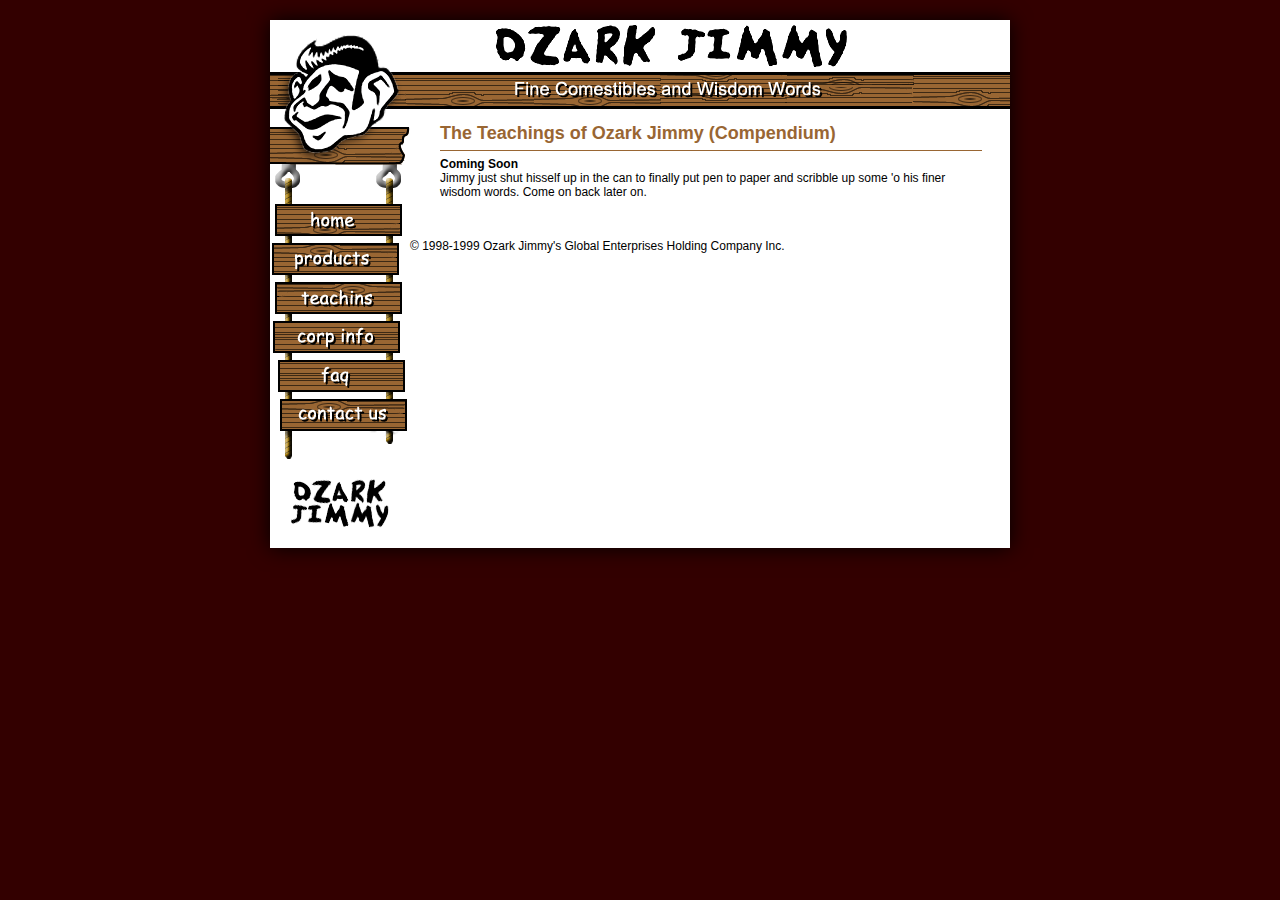
<file: teachins/index.html>
<!-- saved from url=(0040)http://localhost:57130/?content=teachins -->
<html lang="en"><head><meta http-equiv="Content-Type" content="text/html; charset=UTF-8">
<title>Ozark Jimmy Inc. / Teachins</title>

<link rel="stylesheet" type="text/css" href="/files/style.css">
</head>
<body>

<div id="wrap">
<table width="740" border="0" cellpadding="0" cellspacing="0">
 <tbody><tr>
  <td><a href="/"><img src="/files/header_1.gif" width="740" height="52" border="0" alt="OzarkJimmy.com"></a></td>
 </tr>
 <tr>
  <td><a href="/"><img src="/files/header_2.gif" width="740" height="37" border="0" alt=""></a></td>
 </tr>
</tbody></table>

<table width="740" border="0" cellpadding="0" cellspacing="0">
 <tbody><tr valign="top">
  <td width="140" bgcolor="#ffffff">

   <table width="140" border="0" cellpadding="0" cellspacing="0">
    <tbody><tr>
     <td><img src="/files/menu_top_1.gif" width="140" height="18" border="0" alt=""></td>
    </tr>
    <tr>
     <td><img src="/files/menu_top_2.gif" width="140" height="37" border="0" alt=""></td>
    </tr>
    <tr>
     <td><img src="/files/menu_top_3.gif" width="140" height="40" border="0" alt=""></td>
    </tr>
    <tr>
     <td><a href="/"><img src="/files/menu_home.gif" width="140" height="32" border="0" alt="Home Page"></a><br>
     </td>
    </tr>
    <tr>
     <td><img src="/files/menu_spacer.gif" alt="" width="140" height="7"></td>
    </tr>
    <tr>
     <td><a href="/products"><img src="/files/menu_products.gif" width="140" height="32" border="0" alt="Products"></a><br>
     </td>
    </tr>
    <tr>
     <td><img src="/files/menu_spacer.gif" alt="" width="140" height="7"></td>
    </tr>
    <tr>
     <td>
      <a href="/"><img src="/files/menu_teachins.gif" width="140" height="32" border="0" alt="Teachins"></a><br>
     </td>
    </tr>
    <tr>
     <td><img src="/files/menu_spacer.gif" alt="" width="140" height="7"></td>
    </tr>
    <tr>
     <td><a href="/corporate"><img src="/files/menu_corpInfo.gif" width="140" height="32" border="0" alt="Corporate Info"></a><br>
     </td>
    </tr>
    <tr>
     <td><img src="/files/menu_spacer.gif" alt="" width="140" height="7"></td>
    </tr>
    <tr>
     <td><a href="/faq/"><img src="/files/menu_faq.gif" width="140" height="32" border="0" alt="FAQ"></a></td>
    </tr>
    <tr>
     <td><img src="/files/menu_spacer.gif" alt="" width="140" height="7"></td>
    </tr>
    <tr>
     <td>
      <a href="/holler"><img src="/files/menu_contact.gif" width="140" height="32" border="0"></a><br>
     </td>
    </tr>
    <tr>
     <td>
      <img src="/files/menu_bottom.gif" alt="" width="140" height="28"></td>
    </tr>
   </tbody></table>

   <br>

   <div align="center"><a href="/"><img src="/files/footer.gif" width="104" height="61" border="0" alt=""></a></div><br>

  </td>
  <td width="600" bgcolor="#ffffff">

   <table width="90%" cellspacing="0" cellpadding="0" border="0" align="center">
	<tbody><tr>
		<td>
			<br>
			
			<span class="sectitle"><b>The Teachings of Ozark Jimmy (Compendium)</b></span>
			
			<br>
			
			<hr align="left" size="1" color="#996633" width="100%" noshade="">
			
			<strong>Coming Soon</strong><br>
			Jimmy just shut hisself up in the can to finally put pen to paper and scribble up some 'o his finer wisdom words.  Come on back later on.

		</td>
	</tr>
</tbody></table>
   <br><br>

    <p>&copy; 1998-1999 Ozark Jimmy's Global Enterprises Holding Company Inc. </p>
   <br><br>

  </td>
 </tr>
</tbody></table>
</div>


</body></html>
</file>
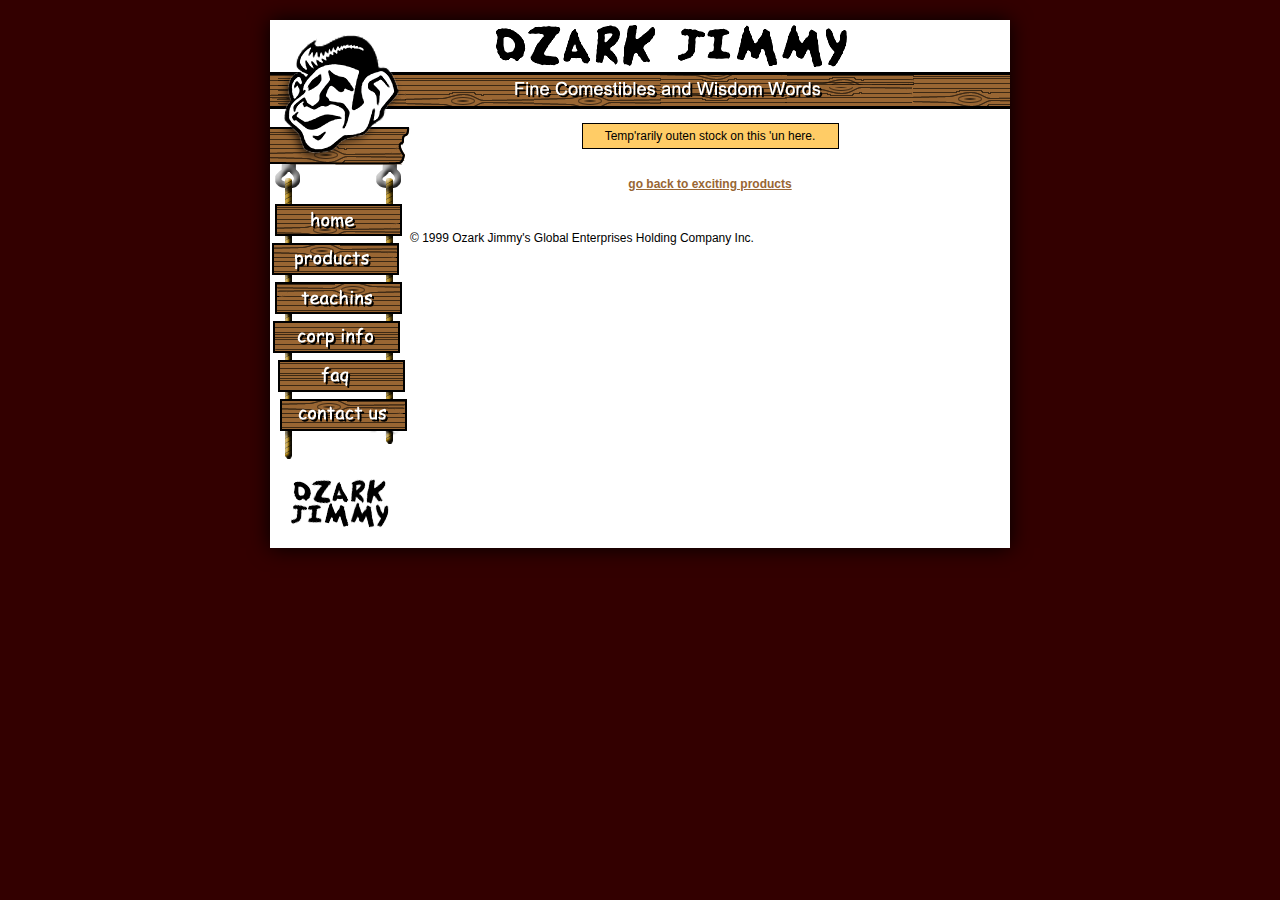
<file: order.html>
<html>
<head>
<title>Ozark Jimmy Inc. / Order</title>
<meta http-equiv="Content-Type" content="text/html; charset=iso-8859-1">
<link rel=stylesheet type="text/css" href="/files/style.css">
<body>

<div id="wrap">
<table width=740 border="0" cellpadding="0" cellspacing="0">
 <tr>
  <td>
   <a href="/"><img src="/files/header_1.gif" width="740" height="52" border="0" alt=""></a><br>
  </td>
 </tr>
 <tr>
  <td>
   <a href="/"><img src="/files/header_2.gif" width="740" height="37" border="0"></a><br>
  </td>
 </tr>
</table>

<table width=740 border="0" cellpadding="0" cellspacing="0">
 <tr valign=top>
  <td width="140" bgcolor="#ffffff">

   <table width="140" border="0" cellpadding="0" cellspacing="0">
    <tr>
     <td>
      <img src="/files/menu_top_1.gif" width="140" height="18" border="0"><br>
     </td>
    </tr>
    <tr>
     <td>
      <img src="/files/menu_top_2.gif" width="140" height="37" border="0"><br>
     </td>
    </tr>
    <tr>
     <td>
      <img src="/files/menu_top_3.gif" width="140" height="40" border="0"><br>
     </td>
    </tr>
    <tr>
     <td>
      <a href="/"><img src="/files/menu_home.gif" width="140" height="32" border="0"></a><br>
     </td>
    </tr>
    <tr>
     <td>
      <img src="/files/menu_spacer.gif" width="140" height="7"><br>
     </td>
    </tr>
    <tr>
     <td>
      <a href="products.html"><img src="/files/menu_products.gif" width="140" height="32" border="0"></a><br>
     </td>
    </tr>
    <tr>
     <td>
      <img src="/files/menu_spacer.gif" width="140" height="7"><br>
     </td>
    </tr>
    <tr>
     <td>
      <a href="/?content=teachins"><img src="/files/menu_teachins.gif" width="140" height="32" border="0"></a><br>
     </td>
    </tr>
    <tr>
     <td>
      <img src="/files/menu_spacer.gif" width="140" height="7"><br>
     </td>
    </tr>
    <tr>
     <td>
      <a href="/?content=corpInfo"><img src="/files/menu_corpInfo.gif" width="140" height="32" border="0"></a><br>
     </td>
    </tr>
    <tr>
     <td>
      <img src="/files/menu_spacer.gif" width="140" height="7"><br>
     </td>
    </tr>
    <tr>
     <td>
      <a href="/?content=faq"><img src="/files/menu_faq.gif" width="140" height="32" border="0"><br>
     </td>
    </tr>
    <tr>
     <td>
      <img src="/files/menu_spacer.gif" width="140" height="7"><br>
     </td>
    </tr>
    <tr>
     <td>
      <a href="/?content=holler"><img src="/files/menu_contact.gif" width="140" height="32" border="0" border="0"></a><br>
     </td>
    </tr>
    <tr>
     <td>
      <img src="/files/menu_bottom.gif" width="140" height=28><br>
     </td>
    </tr>
   </table>

   <br>

   <div align="center"><a href="/?content=home"><img src="/files/footer.gif" width="104" height="61" border="0" alt=""></a></div><br>

  </td>
  <td width="600" bgcolor="#ffffff">

   <table width="90%" cellspacing=0 cellpadding=0 border="0" align=center>
	<tr>
		<td align=center>

			<br>
			
			<table cellpadding=1 cellspacing=0 border="0">
				<tr>
					<td bgcolor="#000000">
						<table width=255 cellpadding=5 cellspacing=0 border="0">
							<tr>
								<td bgcolor="#ffcc66" align=center>
									Temp'rarily outen stock on this 'un here.
								</td>
							</tr>
						</table>
					</td>
				</tr>
			</table>
			
			<br>
			<br>
						
			<a href="products.html">go back to exciting products</a>
		</td>
	</tr>
</table>
   <br><br>

   <p>&copy; 1999 Ozark Jimmy's Global Enterprises Holding Company Inc. </p>
   <br><br>

  </td>
 </tr>
</table>
</div>
<script type="text/javascript">

  var _gaq = _gaq || [];
  _gaq.push(['_setAccount', 'UA-22456890-1']);
  _gaq.push(['_trackPageview']);

  (function() {
    var ga = document.createElement('script'); ga.type = 'text/javascript'; ga.async = true;
    ga.src = ('https:' == document.location.protocol ? 'https://ssl' : 'http://www') + '.google-analytics.com/ga.js';
    var s = document.getElementsByTagName('script')[0]; s.parentNode.insertBefore(ga, s);
  })();

</script>
</body>
</html>
</file>
<file: files/style.css>
/* HTML elements */
A { text-decoration: underline; color: #996633; font-weight:bold; }
A:hover { text-decoration: none; }
B { font-weight: bold; }
BIG { font-size: 21px; }
BODY { margin: 0px; background-color: #330000; font-family: Verdana, Geneva, Sans-Serif; font-size: 12px; }
SMALL { font-size: 9px; }
TD { font-family: Verdana, Geneva, Sans-Serif; font-size: 12px; color: #000000}

/* very basic CSS descriptions */
.noBackground { background-image: none; }
.noUnderline  { text-decoration: none; }


/* form elements */
INPUT  { font-family: Verdana, Geneva, Sans-Serif; font-size: 11px; }
SELECT { font-family: Verdana, Geneva, Sans-Serif; font-size: 11px; }
textarea { font-family: Verdana, Geneva, Sans-Serif; font-size: 12px; }

body{text-align: center; margin: 0; padding: 20px 0;}
#wrap{width: 740px; margin: 0 auto; text-align: left; background: #fff; -moz-box-shadow: 0 0 20px #000; -webkit-box-shadow: 0 0 20px #000; box-shadow: 0 0 20px #000;}
/* content */
.title   { color: #ffffff; font-family: Helvetica, Geneva, Sans-Serif; font-size: 18px; text-decoration: none; font-weight:bold}
.featuretitle   { color: #ffffff; font-family: Helvetica, Geneva, Sans-Serif; font-size: 16px; text-decoration: none; font-weight:bold}
.feature	{ color: #ffcc66; font-family: Helvetica, Geneva, Sans-Serif; font-size: 14px; text-decoration: none; font-weight:bold}
.sectitle   { color: #996633; font-family: Helvetica, Geneva, Sans-Serif; font-size: 18px; text-decoration: none; font-weight:bold}
.ProdTeaseTitle   { color: #ffcc66; font-family: Helvetica, Geneva, Sans-Serif; font-size: 16px; text-decoration: none; font-weight:bold}
.footer   { color: #ffcc00; font-family: Verdana, Geneva, Sans-Serif; font-size: 11px; text-decoration: none; } 
.menu   { color: #ffcc66; font-family: Verdana, Geneva, Sans-Serif; font-size: 12px; text-decoration: none; font-weight:bold; }
.menu:hover { text-decoration: underline; }
.copyright { font-family: Verdana, Geneva, Sans-Serif; text-decoration: none; font-size: 10px; color: #ffffff; }
.moreDetails { font-family: Verdana, Geneva, Sans-Serif; font-size: 10px; font-weight:bold; color: #996633; }
.moreDetails:hover { text-decoration: none; }
</file>
